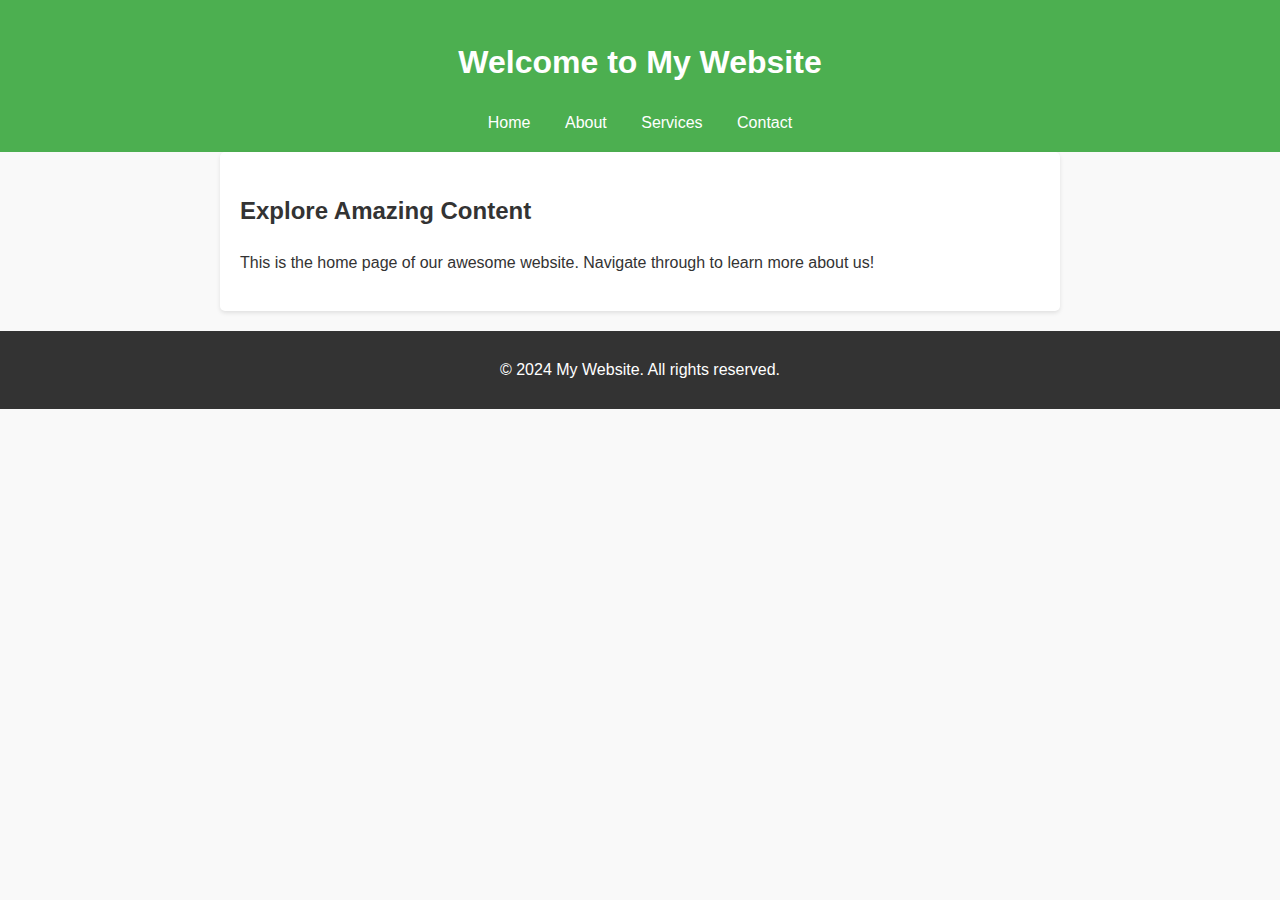
<file: index.html>
<!DOCTYPE html>
<html lang="en">
<head>
    <meta charset="UTF-8">
    <meta name="viewport" content="width=device-width, initial-scale=1.0">
    <title>Home | My Website</title>
    <link rel="stylesheet" href="styles.css">
</head>
<body>
    <header>
        <h1>Welcome to My Website</h1>
        <nav>
            <a href="index.html">Home</a>
            <a href="about.html">About</a>
            <a href="services.html">Services</a>
            <a href="contact.html">Contact</a>
        </nav>
    </header>
    <main>
        <h2>Explore Amazing Content</h2>
        <p>This is the home page of our awesome website. Navigate through to learn more about us!</p>
    </main>
    <footer>
        <p>&copy; 2024 My Website. All rights reserved.</p>
    </footer>
</body>
</html>
</file>
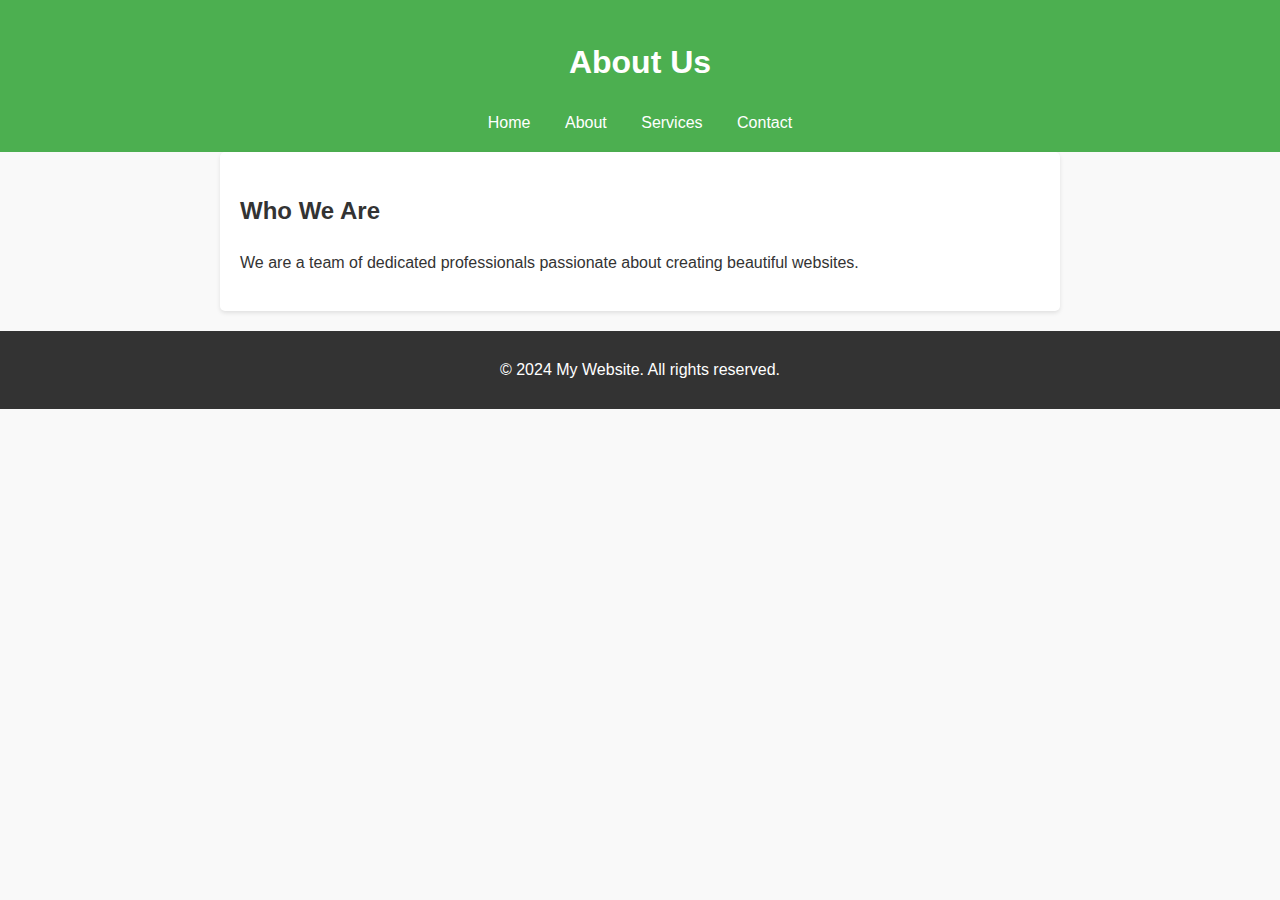
<file: about.html>
<!DOCTYPE html>
<html lang="en">
<head>
    <meta charset="UTF-8">
    <meta name="viewport" content="width=device-width, initial-scale=1.0">
    <title>About | My Website</title>
    <link rel="stylesheet" href="styles.css">
</head>
<body>
    <header>
        <h1>About Us</h1>
        <nav>
            <a href="index.html">Home</a>
            <a href="about.html">About</a>
            <a href="services.html">Services</a>
            <a href="contact.html">Contact</a>
        </nav>
    </header>
    <main>
        <h2>Who We Are</h2>
        <p>We are a team of dedicated professionals passionate about creating beautiful websites.</p>
    </main>
    <footer>
        <p>&copy; 2024 My Website. All rights reserved.</p>
    </footer>
</body>
</html>
</file>
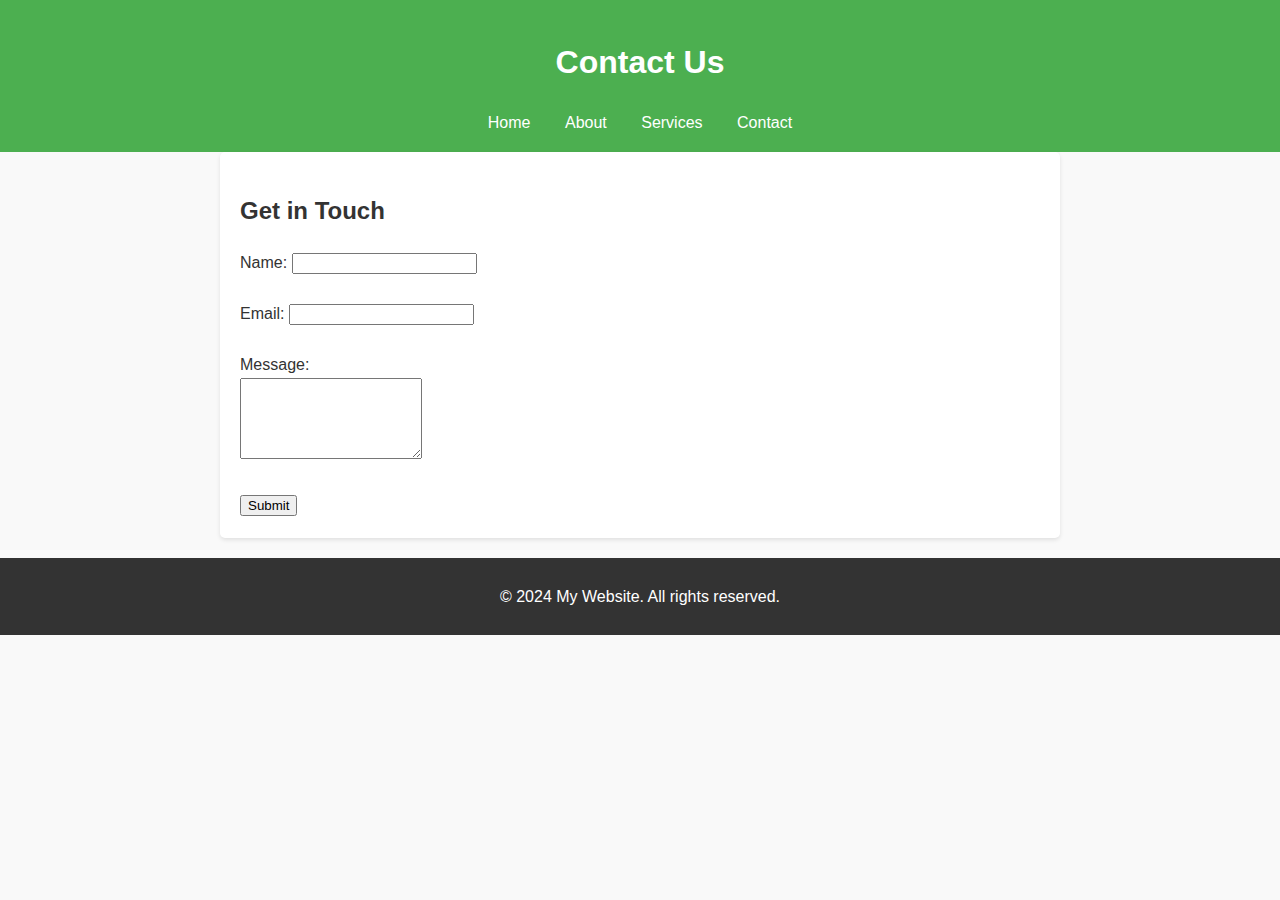
<file: contact.html>
<!DOCTYPE html>
<html lang="en">
<head>
    <meta charset="UTF-8">
    <meta name="viewport" content="width=device-width, initial-scale=1.0">
    <title>Contact | My Website</title>
    <link rel="stylesheet" href="styles.css">
</head>
<body>
    <header>
        <h1>Contact Us</h1>
        <nav>
            <a href="index.html">Home</a>
            <a href="about.html">About</a>
            <a href="services.html">Services</a>
            <a href="contact.html">Contact</a>
        </nav>
    </header>
    <main>
        <h2>Get in Touch</h2>
        <form>
            <label for="name">Name:</label>
            <input type="text" id="name" name="name" required><br><br>
            <label for="email">Email:</label>
            <input type="email" id="email" name="email" required><br><br>
            <label for="message">Message:</label><br>
            <textarea id="message" name="message" rows="5" required></textarea><br><br>
            <button type="submit">Submit</button>
        </form>
    </main>
    <footer>
        <p>&copy; 2024 My Website. All rights reserved.</p>
    </footer>
</body>
</html>
</file>
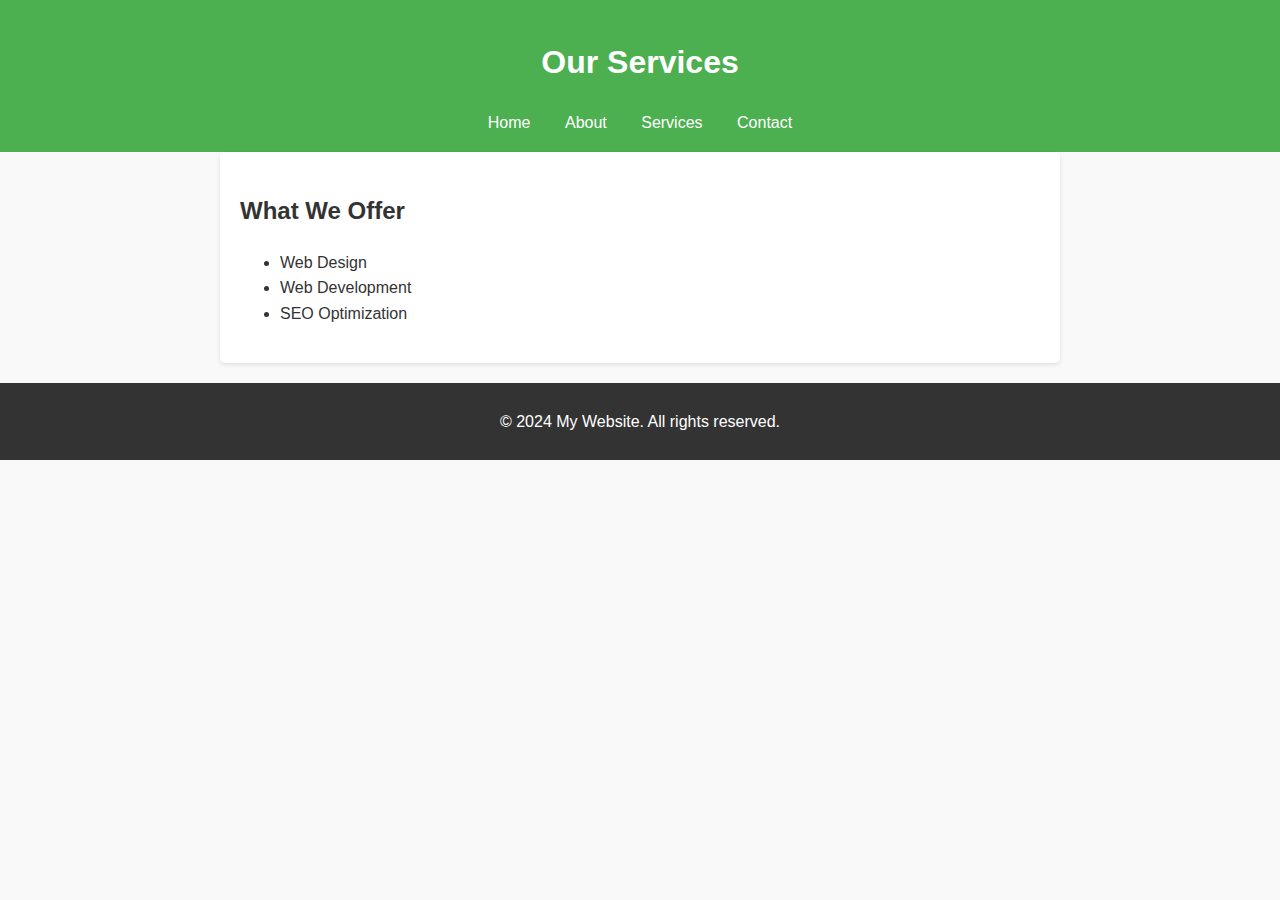
<file: services.html>
<!DOCTYPE html>
<html lang="en">
<head>
    <meta charset="UTF-8">
    <meta name="viewport" content="width=device-width, initial-scale=1.0">
    <title>Services | My Website</title>
    <link rel="stylesheet" href="styles.css">
</head>
<body>
    <header>
        <h1>Our Services</h1>
        <nav>
            <a href="index.html">Home</a>
            <a href="about.html">About</a>
            <a href="services.html">Services</a>
            <a href="contact.html">Contact</a>
        </nav>
    </header>
    <main>
        <h2>What We Offer</h2>
        <ul>
            <li>Web Design</li>
            <li>Web Development</li>
            <li>SEO Optimization</li>
        </ul>
    </main>
    <footer>
        <p>&copy; 2024 My Website. All rights reserved.</p>
    </footer>
</body>
</html>
</file>
<file: styles.css>
body {
    font-family: Arial, sans-serif;
    margin: 0;
    padding: 0;
    line-height: 1.6;
    background-color: #f9f9f9;
    color: #333;
}

header {
    background-color: #4CAF50;
    color: white;
    padding: 1rem 0;
    text-align: center;
}

header nav a {
    color: white;
    margin: 0 15px;
    text-decoration: none;
}

header nav a:hover {
    text-decoration: underline;
}

main {
    padding: 20px;
    max-width: 800px;
    margin: 0 auto;
    background: white;
    box-shadow: 0 2px 4px rgba(0, 0, 0, 0.1);
    border-radius: 5px;
}

footer {
    text-align: center;
    padding: 10px 0;
    background: #333;
    color: white;
    margin-top: 20px;
}
</file>
